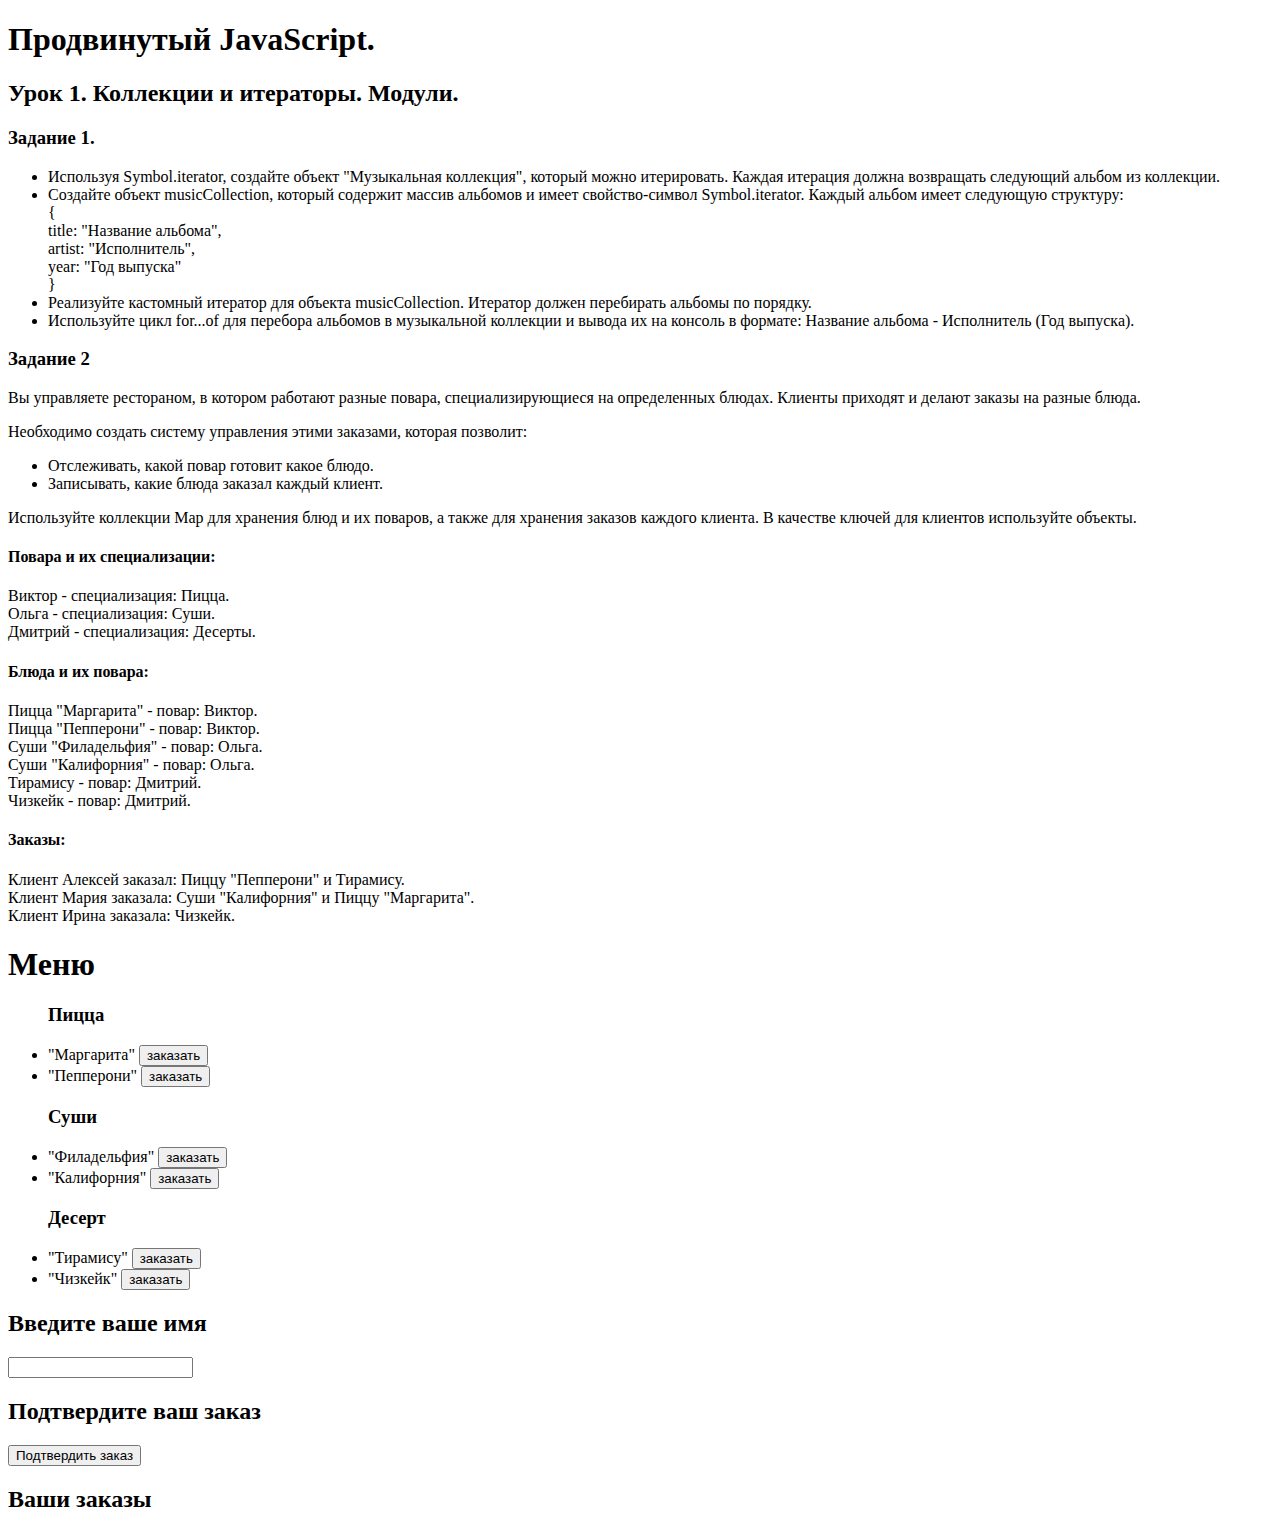
<file: AdvancedJavascriptHomework1/index.html>
<!DOCTYPE html>
<html lang="en">

<head>
    <meta charset="UTF-8">
    <meta name="viewport" content="width=device-width, initial-scale=1.0">
    <title>Document</title>
</head>

<body>
    <h1>Продвинутый JavaScript.</h1>
    <h2>Урок 1. Коллекции и итераторы. Модули.</h2>
    <h3>Задание 1.</h3>
    <ul>
        <li>
            Используя Symbol.iterator, создайте объект "Музыкальная коллекция", который можно итерировать. Каждая
            итерация должна возвращать следующий альбом из коллекции.
        </li>
        <li>
            Создайте объект musicCollection, который содержит массив альбомов и имеет свойство-символ Symbol.iterator.
            Каждый альбом имеет следующую структуру:<br>
            {<br>
            title: "Название альбома",<br>
            artist: "Исполнитель",<br>
            year: "Год выпуска"<br>
            }
        </li>
        <li>
            Реализуйте кастомный итератор для объекта musicCollection. Итератор должен перебирать альбомы по порядку.
        </li>
        <li>
            Используйте цикл for...of для перебора альбомов в музыкальной коллекции и вывода их на консоль в формате:
            Название альбома - Исполнитель (Год выпуска).
        </li>
    </ul>
    <h3>Задание 2</h3>
    <p>
        Вы управляете рестораном, в котором работают разные повара, специализирующиеся на определенных блюдах. Клиенты
        приходят и делают заказы на разные блюда.
    </p>
    <p>
        Необходимо создать систему управления этими заказами, которая позволит:
    </p>
    <ul>
        <li>
            Отслеживать, какой повар готовит какое блюдо.
        </li>
        <li>
            Записывать, какие блюда заказал каждый клиент.
        </li>
    </ul>
    <p>
        Используйте коллекции Map для хранения блюд и их поваров, а также для хранения заказов каждого клиента. В
        качестве ключей для клиентов используйте объекты.
    </p>
    <h4>
        Повара и их специализации:
    </h4>
    <p>
        Виктор - специализация: Пицца.<br>
        Ольга - специализация: Суши.<br>
        Дмитрий - специализация: Десерты.
    <h4>
        Блюда и их повара:
    </h4>
    <p>
        Пицца "Маргарита" - повар: Виктор.<br>
        Пицца "Пепперони" - повар: Виктор.<br>
        Суши "Филадельфия" - повар: Ольга.<br>
        Суши "Калифорния" - повар: Ольга.<br>
        Тирамису - повар: Дмитрий.<br>
        Чизкейк - повар: Дмитрий.
    </p>
    <h4>
        Заказы:
    </h4>
    <p>
        Клиент Алексей заказал: Пиццу "Пепперони" и Тирамису.<br>
        Клиент Мария заказала: Суши "Калифорния" и Пиццу "Маргарита".<br>
        Клиент Ирина заказала: Чизкейк.
    </p>

    <div class="wrapper">
        <section class="make-order">
            <div class="goods">
                <h1 class="heading">Меню</h1>
                <ul id="menu" class="menu">
                    <h3>Пицца</h3>
                    <li>"Маргарита"&nbsp;<button data-id='Пицца "Маргарита"' class="good-choose">заказать</button></li>
                    <li>"Пепперони"&nbsp;<button data-id='Пицца "Пепперони"' class="good-choose">заказать</button></li>
                    <h3>Суши</h3>
                    <li>"Филадельфия"&nbsp;<button data-id='Суши "Филадельфия"' class="good-choose">заказать</button>
                    </li>
                    <li>"Калифорния"&nbsp;<button data-id='Суши "Калифорния"' class="good-choose">заказать</button></li>
                    <h3>Десерт</h3>
                    <li>"Тирамису"&nbsp;<button data-id='Десерт "Тирамису"' class="good-choose">заказать</button></li>
                    <li>"Чизкейк"&nbsp;<button data-id='Десерт "Чизкейк"' class="good-choose">заказать</button></li>
                </ul>
            </div>
            <div class="order">
                <h2 class="title">Введите ваше имя</h2>
                <input type="text" name="name" id="clientName">
                <h2 class="title">Подтвердите ваш заказ</h2>
                <ul id="clientChoice" class="client-order"></ul>
                <button id="order" class="button-to-order">Подтвердить заказ</button>
            </div>
        </section>
        <section id="restSystem" class="restaurant-system">
            <div id="orderBox" class="order-in-restaurant">
                <h2 class="heading">Ваши заказы</h2>
                <ul id="restSystemOrders"></ul>
            </div>
        </section>
    </div>

    <script src="task1.js"></script>
    <script src="task2.js"></script>

</body>

</html>
</file>
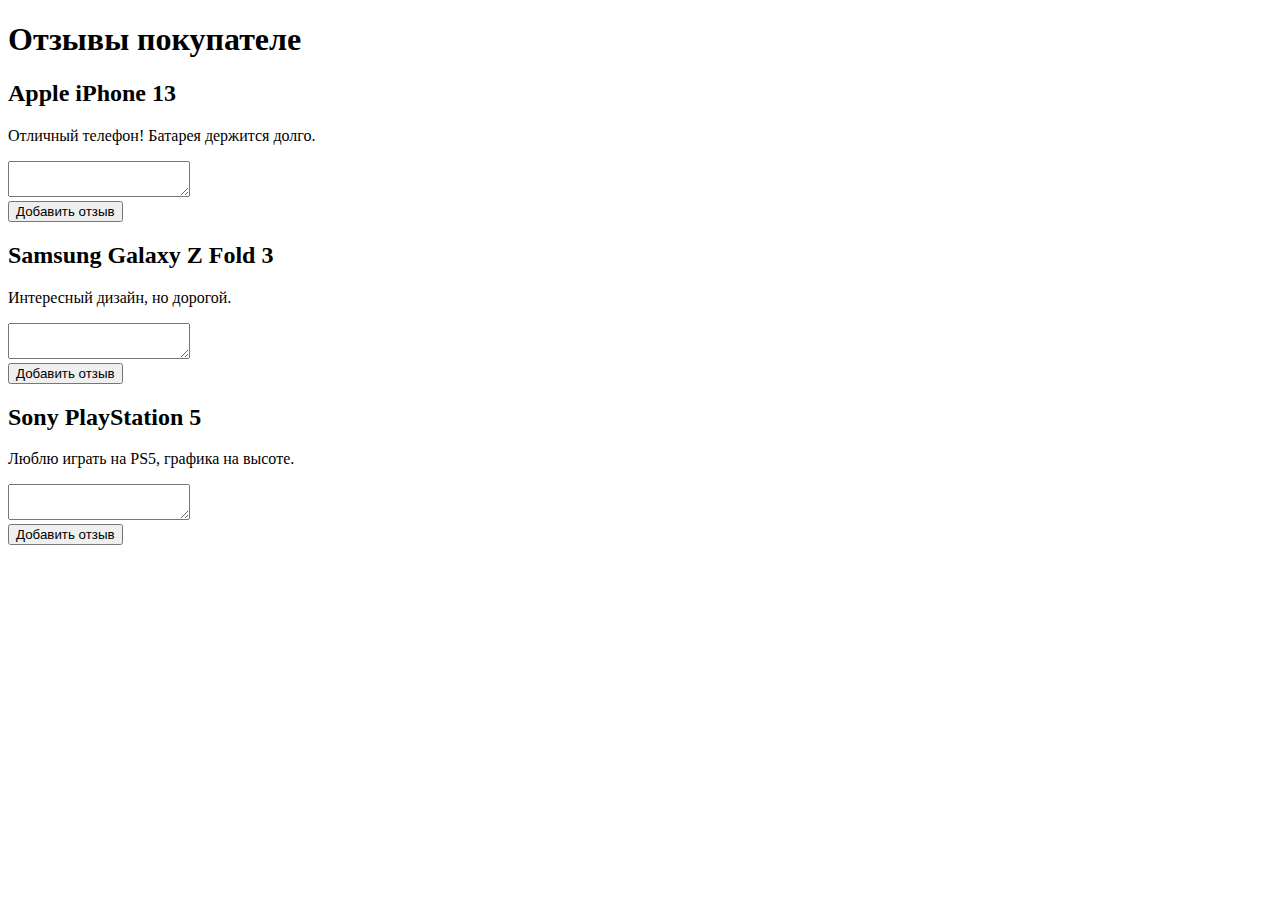
<file: AdvancedJavascriptHomework2/index.html>
<!DOCTYPE html>
<html lang="en">

<head>
    <meta charset="UTF-8">
    <meta name="viewport" content="width=device-width, initial-scale=1.0">
    <title>Document</title>
</head>

<body>
    <section>
        <h1>Отзывы покупателе</h1>
        <article id="news" class="news">
        </article>
    </section>

    <script src="task2.js"></script>
</body>

</html>
</file>
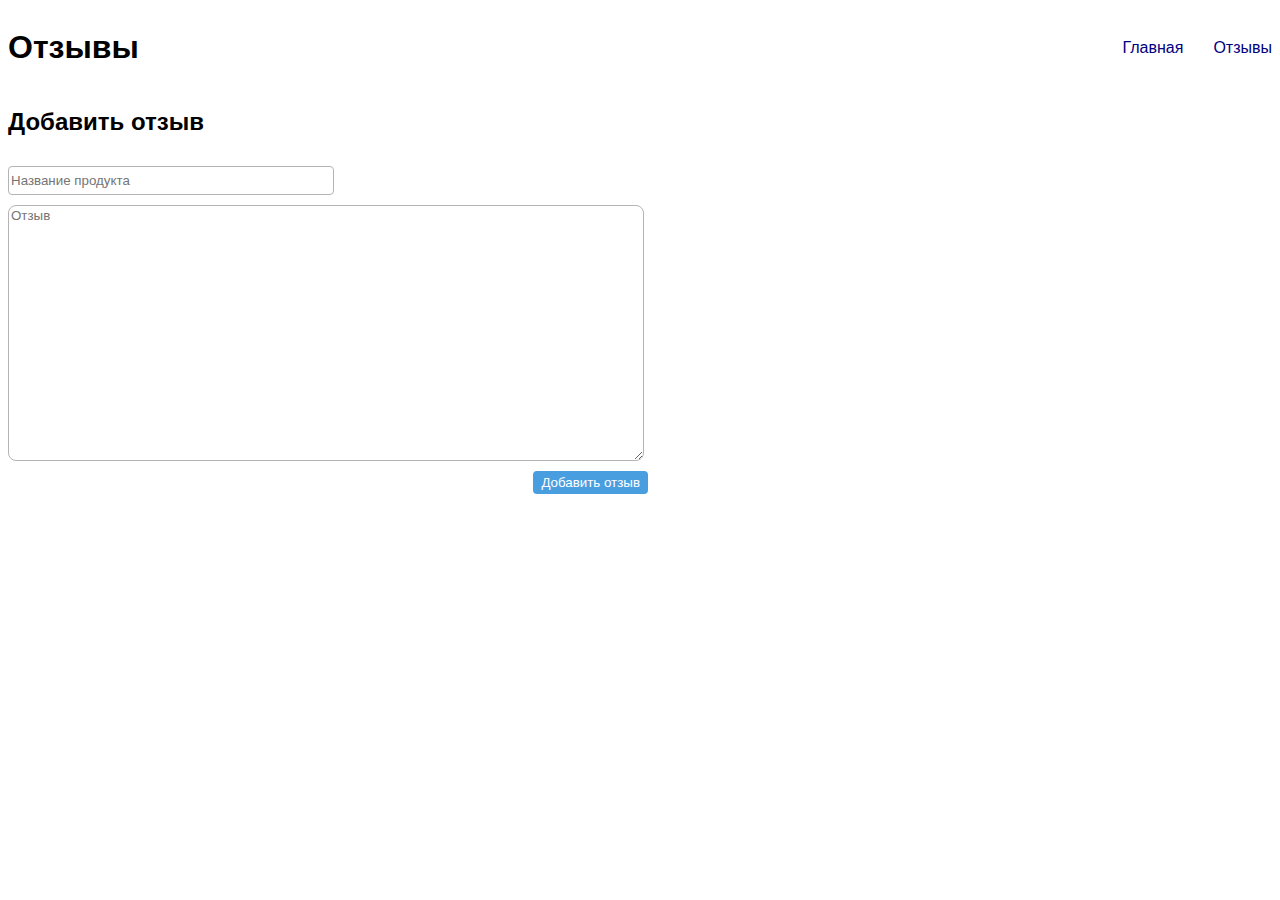
<file: AdvancedJavascriptHomework3/index.html>
<!DOCTYPE html>
<html lang="en">

<head>
    <meta charset="UTF-8">
    <meta name="viewport" content="width=device-width, initial-scale=1.0">
    <title>Document</title>
    <link rel="stylesheet" href="styles.css">
</head>

<body>
    <header class="header">
        <div class="icon-title-box">
            <h1 class="icon-title-box__title">Отзывы</h1>
        </div>
        <nav class="navigation">
            <ul class="navigation__list">
                <li>
                    <a href="#" class="navigation__link">
                        Главная
                    </a>
                </li>
                <li>
                    <a href="review.html" class="navigation__link">
                        Отзывы
                    </a>
                </li>
            </ul>
        </nav>
    </header>
    <div class="add-review">
        <h2>Добавить отзыв</h2>
        <input class="product-name-area" type="text" id="productName" placeholder="Название продукта">
        <textarea class="review-area" id="reviewText" placeholder="Отзыв"></textarea>
        <button class="add-btn" id="addReview">Добавить отзыв</button>
    </div>

    <script src="script.js"></script>

</body>

</html>
</file>
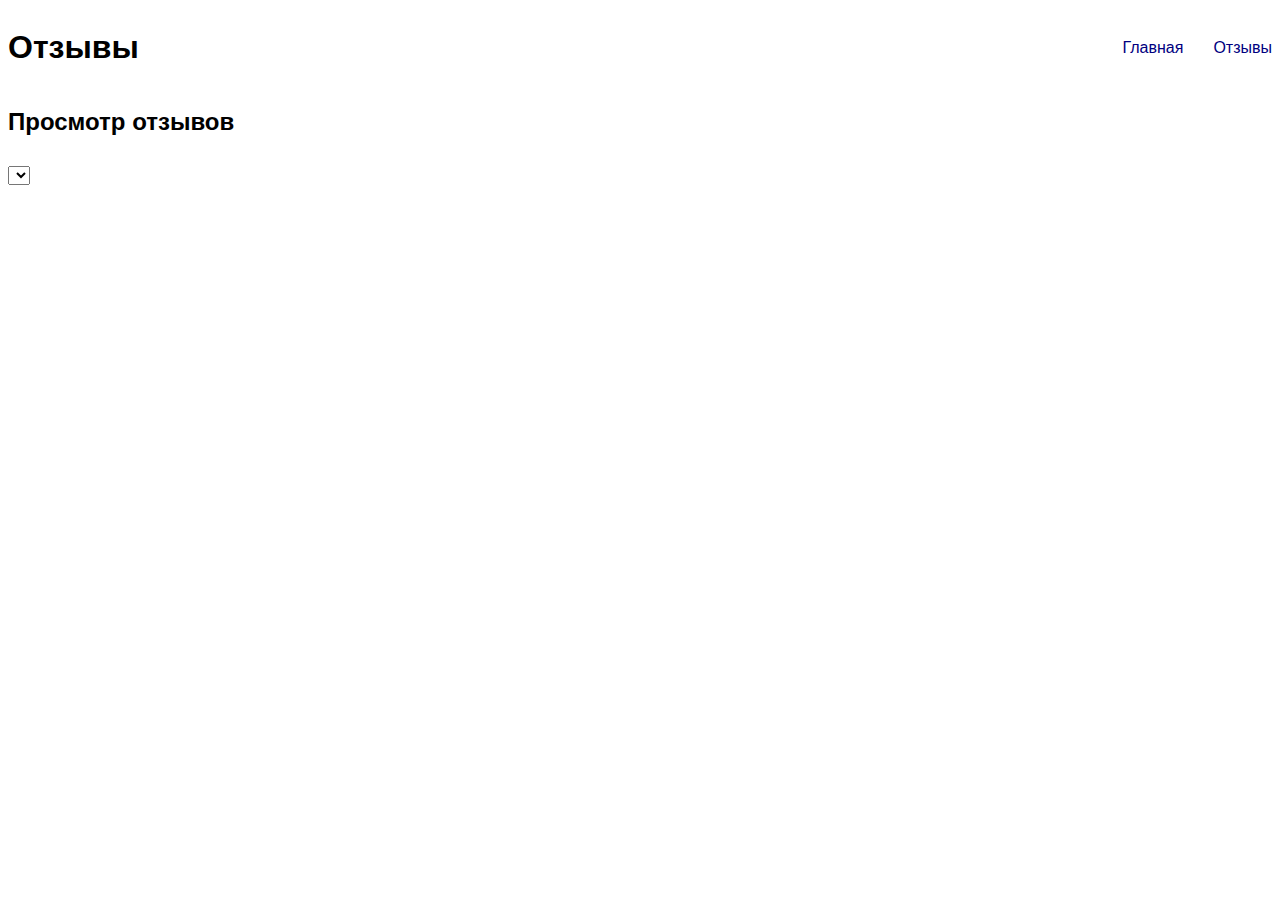
<file: AdvancedJavascriptHomework3/review.html>
<!DOCTYPE html>
<html lang="en">

<head>
    <meta charset="UTF-8">
    <meta name="viewport" content="width=device-width, initial-scale=1.0">
    <title>Document</title>
    <link rel="stylesheet" href="styles.css">
</head>

<body>
    <header class="header">
        <div class="icon-title-box">
            <h1 class="icon-title-box__title">Отзывы</h1>
        </div>
        <nav class="navigation">
            <ul class="navigation__list">
                <li>
                    <a href="index.html" class="navigation__link">
                        Главная
                    </a>
                </li>
                <li>
                    <a href="#" class="navigation__link">
                        Отзывы
                    </a>
                </li>
            </ul>
        </nav>
    </header>
    <div class="view-reviews">
        <h2>Просмотр отзывов</h2>
        <select id="productsList"></select>
        <div id="reviewsList"></div>
    </div>
    <script src="script_review.js"></script>

</body>

</html>
</file>
<file: AdvancedJavascriptHomework3/styles.css>
/* Стили для отзывов */
* {
font-family: 'Lucida Sans', 'Lucida Sans Regular', 'Lucida Grande', 'Lucida Sans Unicode', Geneva, Verdana, sans-serif;
}

a {
    text-decoration: none;
    color: navy;
    
    &:hover {text-decoration: underline;}
}

.header {
    display: flex;
    justify-content: space-between;
    align-items: center;
}

.icon-title-box {
    display: flex;
    align-items: center;
    gap: 30px;
}

.navigation__list {
    list-style-type: none;
    display: flex;
    justify-content: flex-end;
    gap: 30px;
}

.add-review {
    display: flex;
    flex-direction: column; /* Устанавливаем вертикальное расположение элементов */
    align-items: flex-start;
    gap: 10px;
    width: 50vw;
    min-width: 400px;
}

.product-name-area {
    width: 50%;
    height: 25px;
    border-radius: 4px; 
    border: 1px solid rgb(181, 180, 180);
}

.review-area {
    width: 98.5%;
    height: 250px;
    border-radius: 8px; 
    border: 1px solid rgb(181, 180, 180);
}

.review-item {
    position: relative; /* Добавляем позицию "relative" для позиционирования крестика */
    padding: 10px;
    margin-bottom: 10px;
    background-color: #f2f9ff;
    border-radius: 8px; 
}

.review-item p {
    margin: 0;
}

.add-btn {
    background-color: #499ee0;
    color: #fff;
    border: none;
    padding: 4px 8px;
    /* width: 20px;
    height: 20px; */
    border-radius: 4px;
    align-self: flex-end;
    cursor: pointer; 
}

/* Стили для кнопки удаления */
.delete-button {
    position: absolute; /* Позиционируем кнопку абсолютно внутри .review-item */
    top: 5px;
    right: 5px;
    background-color: #de6a5d;
    color: #fff;
    border: none;
    width: 16px;
    height: 16px;
    border-radius: 25%; 
    cursor: pointer;
}

.delete-button:hover {
    background-color: #e42914;
    color: #fff;
}

/* Стили для текста кнопки удаления */
.delete-button::before,
.delete-button::after {
    content: "";
    position: absolute;
    background-color: #fff;
}

.delete-button::before {
    width: 2px;
    height: 12px;
    top: 2px;
    left: 7px;
    transform: rotate(45deg);
}

.delete-button::after {
    width: 2px;
    height: 12px;
    top: 2px;
    left: 7px;
    transform: rotate(-45deg);
}

/* Стили для списка продуктов */
#productsList {
    margin: 10px 0;
}
</file>
